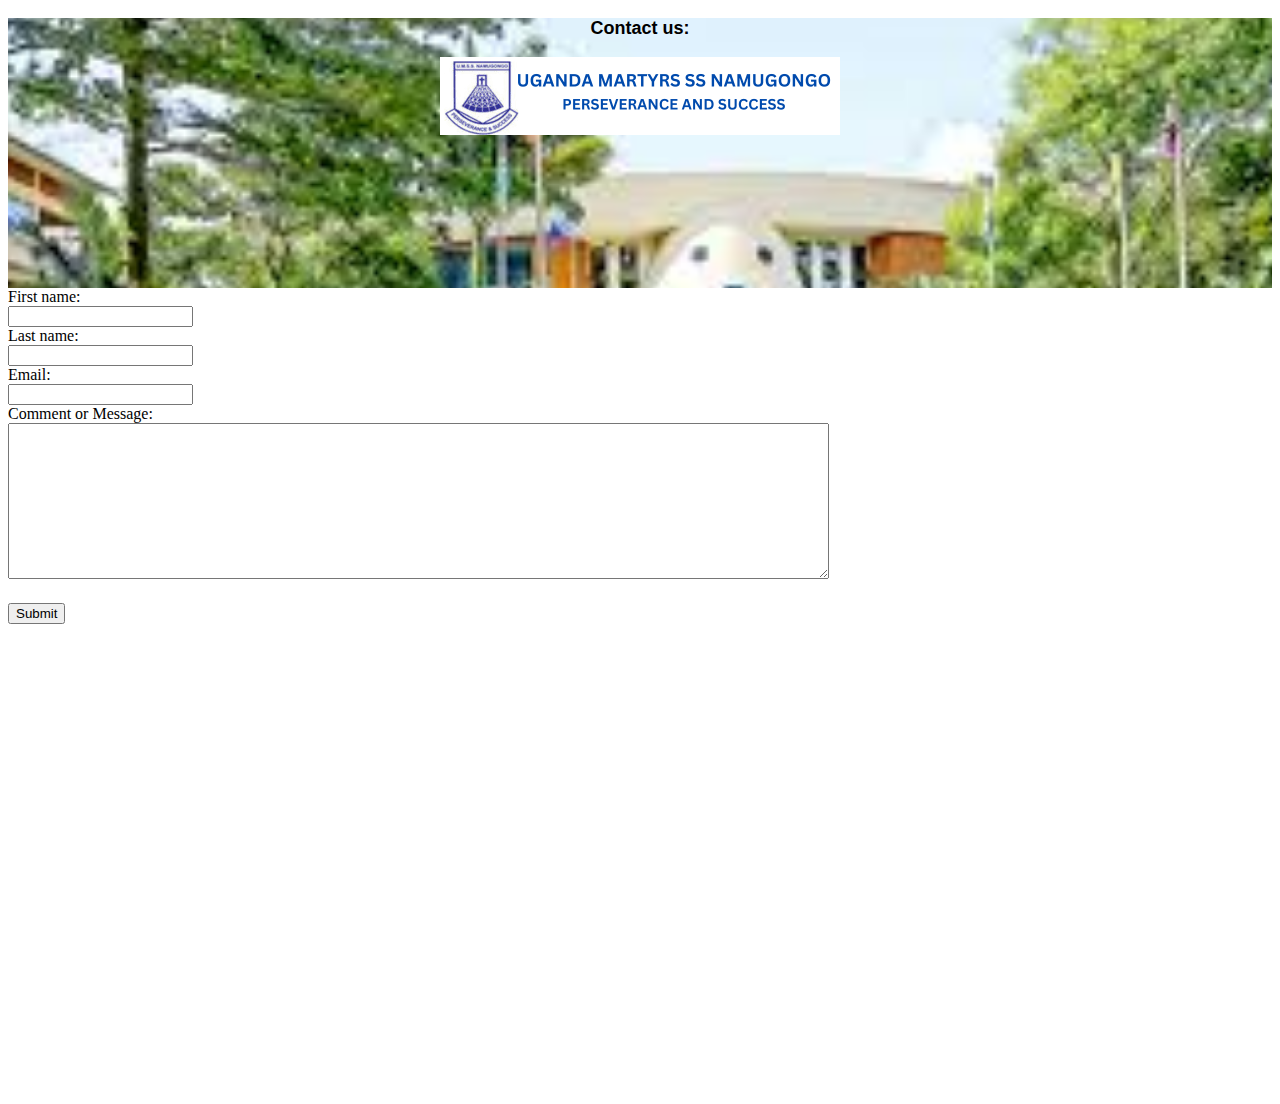
<file: contact_us.html>
<!DOCTYPE html>
<html lang="en">
<head>
    <meta charset="UTF-8">
    
    <title>Contactus_page</title>
    
 <link rel="stylesheet"href="extenal.css">
    
</head>
<body>
    <div class="dt">
        <p><b>Contact us:</b></p>
       <img src="umssn logo.png" width:100px;height:100px;>
    </div>
    <div>
        <form class="for">
            <label for ="fname">First name:</label><br>
            <input type="text"id="fname"name="fname"><br>
            <label for ="lname">Last name:</label><br>
            <input type="text"id="lname"name="lname"><br>
            <label for ="email">Email:</label><br>
            <input type="email"id="email"name="email"> <br> 
            <label for ="textarea">Comment or Message:</label> <br>
            <textarea id="textarea"name="textarea"rows="10"cols="100"width:100px height:120px></textarea><br>
            <button type="submit" class="s">Submit</button>

            
             
        </form><br>
    </div>
    <iframe src="https://www.google.com/maps/embed?pb=!1m18!1m12!1m3!1d6745.222770841316!2d32.64581699450755!3d0.38531335836984343!2m3!1f0!2f0!3f0!3m2!1i1024!2i768!4f13.1!3m3!1m2!1s0x177db75d456ba05f%3A0xbaaeeab753c0d7cd!2sUganda%20Martyrs&#39;%20Secondary%20School%20Namugongo!5e0!3m2!1sen!2sug!4v1742859362269!5m2!1sen!2sug" width="600" height="450" style="border:0;" allowfullscreen="" loading="lazy" referrerpolicy="no-referrer-when-downgrade"></iframe>
    
</body>
</html>
</file>
<file: extenal.css>
.dt{
    background-image:url("umsssn1.jpeg");
    background-repeat: no-repeat;
    background-attachment: fixed;  
    background-size: cover;
    height:270px;
    width:100%;
    text-align: center;

    
 } 
  p{
    font-size: large;
    font-family: 'Franklin Gothic Medium', 'Arial Narrow', Arial, sans-serif;
  }
  .s {
    margin-top: 20px; 
  }
</file>
